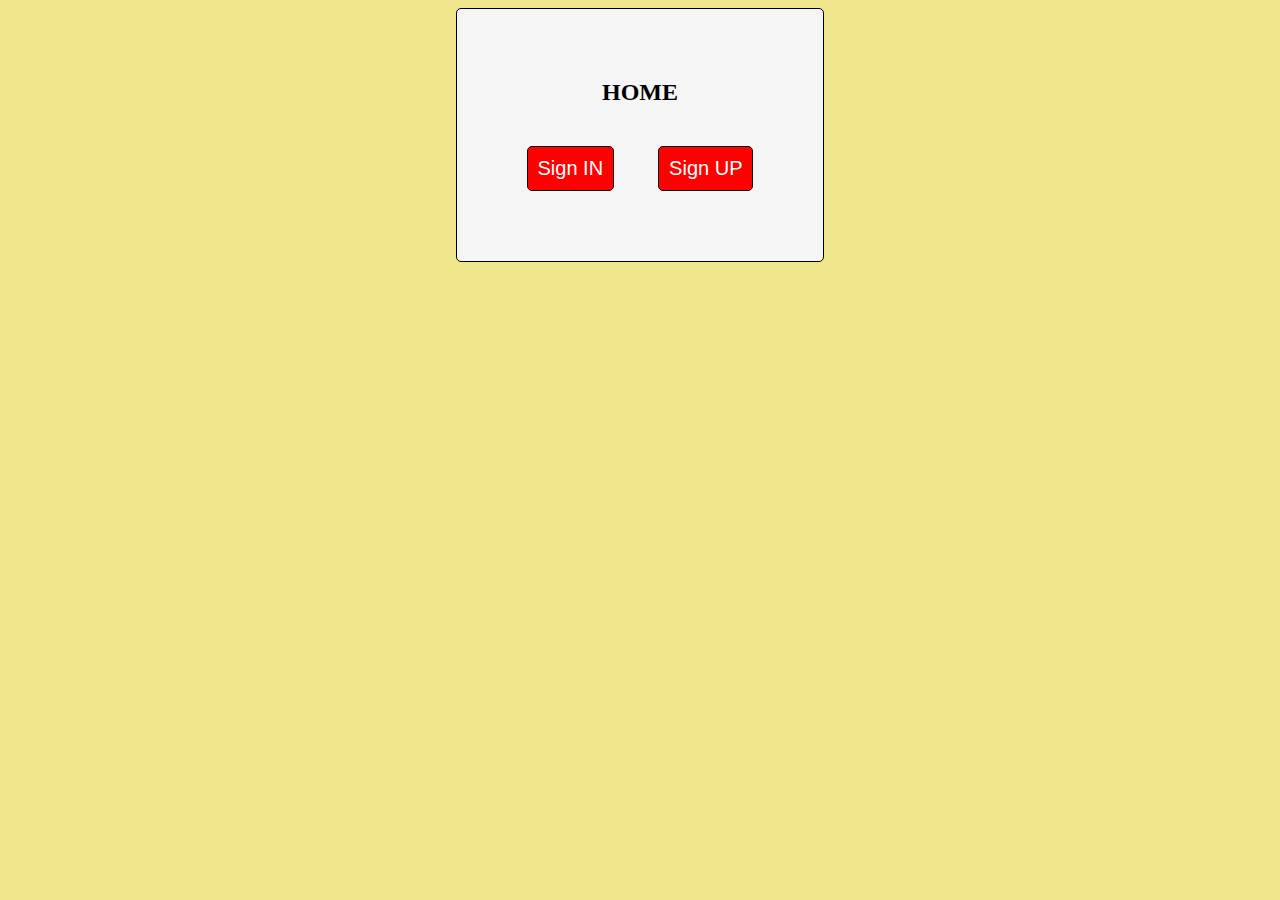
<file: Medical Store Application/index.html>
<!DOCTYPE html>
<html lang="en">

<head>
    <meta charset="UTF-8">
    <meta name="viewport" content="width=device-width, initial-scale=1.0">
    <title>Online Medical Store</title>
    <link rel="stylesheet" href="style/style.css">
    <script src="js/script.js"></script>
</head>

<body>
    <div class="homepage" id="homepage" style="background-color: whitesmoke;">
        <h2>HOME</h2>
        <div class="signbuttons">
            <button class="signin" id="homesignin" onclick="homesignin()">Sign IN</button>
            <button class="signup" id="homesignup" onclick="homesignup()">Sign UP</button>
        </div>
    </div>
    <div class="signinpage" id="signinpage" style="background-color: whitesmoke; border: none;">
        <h2>Sign In page</h2>
        <label for="">Email ID : </label>
        <input type="text" id="signInUserID">
        <label for="">Password</label>
        <input type="password" id="signinpwd">
        <button id="newsignin" class="signin" onclick="signIn()">Signin</button>
    </div>
    <div class="signuppage" id="signuppage" style="background-color: whitesmoke; border: none;">
        <h2>SignUp Page</h2>
        <label for="">UserName :</label>
        <input type="text" id="signUpUserName">
        <label for="">UserPhoneNumber : </label>
        <input type="number" id="signUpPhoneNumber">
        <label for="">User Mail ID</label>
        <input type="text" id="signUpMail">
        <label for="">Enter Password</label>
        <input type="password" id="signUpPwd">
        <label for="">Confirm Password</label>
        <input type="password" id="confirmpwd">
        <label for="">Balance : </label>
        <input type="number" id="signUpBalance">
        <button class="signup" id="newsignup" onclick="signUp()">SignUp</button>
    </div>
   
    
    <div id="welcome" style="display: none;">
        <h2 id="welcomemsg">Hi</h2>
        <button onclick="homepage()" id="signoutbtn">SignOut</button>
    </div>
    <div class="loggedInPage" id="loggedInPage" style="display: none;">
        <button onclick="showMedicinePage()">MedicineList</button>
        <button onclick="takeOrderPage()">Take Order</button>
        <button onclick="CancelOrderPage()">Cancel Order</button>
        <button onclick="orderHistory()">Order History</button>
        <button onclick="WalletBalancePage()">Wallet Balance</button>
        <button onclick="TopUpPage()">Top Up</button>
    </div>
    <div class="medicineList" id="medicinePage" style="display: none;">
        <button onclick="AddMedicine()" id="addMedicine">Add Medicine</button>
        <form action="">
            <label for="">Medicine Name : </label>
            <input type="text" id="mName">
            <label for="">Quantity : </label>
            <input type="number" id="mQuantity">
            <label for="">Price</label>
            <input type="number" id="mPrice">
            <label for="">Expiry Date</label>
            <input type="date" id="mExpiry">
            <button onclick="Edit()" type="button" style="background-color: red;color: white;padding: 10px;">Submit</button>
        </form>
        <table border="1" id="medicineList1" style="background-color: white;">
            <thead>
                <tr>
                    <th>Medicine ID</th>
                    <th>Medicine Name</th>
                    <th>Quantity</th>
                    <th>Price</th>
                    <th>Action</th>
                </tr>
            </thead>
        </table>
    </div>
    <div class="takeOrderPage" id="takeOrderPage" style="display: none;">
        <table border="1" id="takeOrderMedicineList" style="background-color: white;">
            <thead>
                <tr>
                    <th>Medicine ID</th>
                    <th>Medicine Name</th>
                    <th>Quantity</th>
                    <th>Price</th>
                </tr>
            </thead>
        </table>
        <div class="takeorder" id="takeorder">
            <label for="">Quantity</label>
            <input type="number" id="medicineCount">
            <button onclick="submitOrder()" id="orderbtn">Submit</button>

        </div>
    </div>
    <div class="orderHistoryclass" id="orderHistorypage" style="display: none;">
        <table border="1" id="orderHistory" style="background-color: white;">
            <thead>
                <tr>
                    <th>Order ID</th>
                    <th>Medicine ID</th>
                    <th>Medicine Name</th>
                    <th>Quantity</th>
                    <th>Price</th>
                    <th>Order Status</th>
                </tr>
            </thead>
        </table>
    </div>
    <div class="CancelOrderPage" id="cancelOrderPage" style="display: none;">
        <table border="1" id="ordered" style="background-color: white;">
            <thead>
                <tr>
                    <th>Order ID</th>
                    <th>Medicine ID</th>
                    <th>Medicine Name</th>
                    <th>Quantity</th>
                    <th>Price</th>
                    <th>Order Status</th>
                    <th>Action</th>
                </tr>
            </thead>
        </table>
    </div>
    <div class="walletBalancePage" id="walletBalancePage" style="display: none;">
        <h2 id="walletBalance"></h2>
    </div>
    <div class="Topup" id="topupPage" style="display: none;">
        <h2 id="walletBalance"></h2>
        <h3>Enter the amount to Recharge : <input type="number" id="topUpAmount"></h3>
        <button onclick="TopUp()" id="recharge">Recharge</button>
    </div>
</body>

</html>
</file>
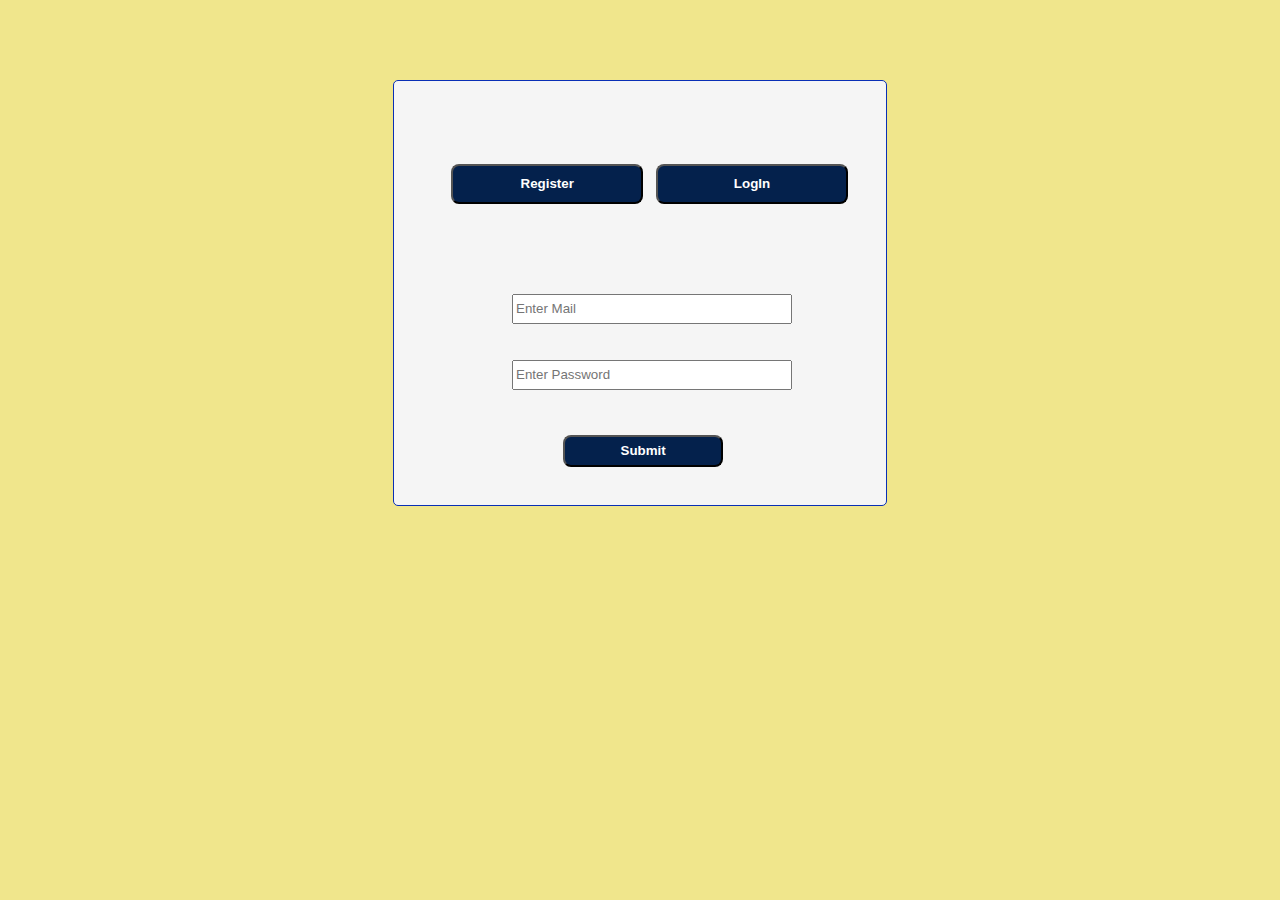
<file: MetroCard/index.html>
<!DOCTYPE html>
<html>
    <head>
        <meta charset="UTF-8">
        <meta http-equiv="X-UA-Compatible" content="IE=edge">
        <meta name="viewport" content="width=device-width, initial-scale=1.0">
        <title>Metro Card</title>
        <link rel="stylesheet" href="styles/styles.css">
    </head>
    <body class="body">
        <div class="container" id="container">
            <button onclick="ClickRegister()" class="register1">Register</button><button onclick="ClickLogIn()" class="login1">LogIn</button>
            <div class="register" id="register">
                <input class="name" id="name" type="text" placeholder="Enter Name"><br>
                <input class="mail" id="mail" type="text" placeholder="Enter Mail"><br>
                <input class="pass" id="pass" type="password" placeholder="Enter Password"><br>
                <input class="conpass" id="conpass" type="password" placeholder="Enter Confirm Password"><br>
                <input class="mobile" id="mobile" type="text" placeholder="Enter Mobile Number"><br>
                <button onclick="SubRegister()" class="submit">Submit</button>
            </div>
            <div class="login" id="login">
                <input class="mail2" id="mail2" type="text" placeholder="Enter Mail"><br>
                <input class="pass2" id="pass2" type="password" placeholder="Enter Password"><br>
                <button onclick="SubLogIn()" class="submit1">Submit</button>
            </div>
        </div>
        <div class="navbar" id="nav">
            <ul class="navlist">
                <li onclick="Home()">Home</li>
                <li onclick="ShowBalance()">Balance</li>
                <li onclick="Recharge()">Recharge</li>
                <li onclick="TravelHistory()"><span>Travel History</span></li>
                <li onclick="Ticket()">Ticket Fair</li>
            </ul>
        </div>
        <div class="home-tab" id="home-tab">
            <p id="home"></p>
        </div>
        <div class="showbalance" id="showbalance">
            <p id="balance" class="balance"></p>
        </div>
        <div class="recharge" id="recharge">
            <label class="rechargetext">Recharge</label><br>
            <input id="amount" type="number" placeholder="Enter Amount"><br>
            <button onclick="TopUp()" class="recsubmit">Submit</button>
        </div>
        <div class="travelhistory" id="travelhistory">
            <table class="table" id="table"></table>
        </div>
        <div class="travel" id="travel">
            <table class="table1" id="table1"></table>
        </div>
        <div class="travellocation" id="travellocation">
            <label><span>From Location</span></label><br>
            <input id="noOfTickets" type="number" placeholder="Enter no Of Tickets"><br>
            <button class="book" onclick="Book()">Book</button>
        </div>
        <div id="logout">
            <p id="exit"></p>
        </div>
    </body>
    <script src="JS/index.js"></script>
</html>
</file>
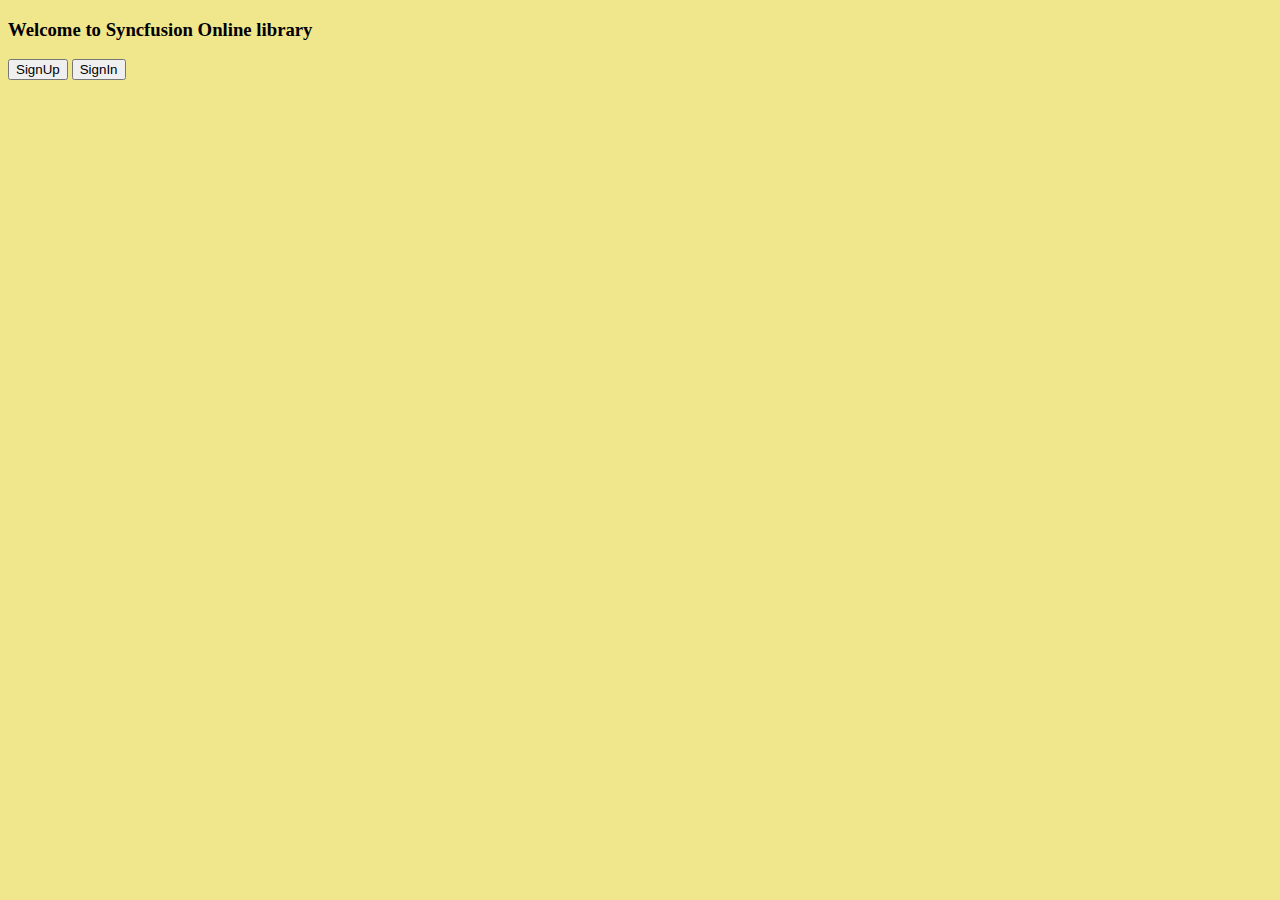
<file: OnlineLibrary/index.html>
<!DOCTYPE html>
<html lang="en">
<head>
    <meta charset="UTF-8">
    <meta name="viewport" content="width=device-width, initial-scale=1.0">
    <title>OnlineLibrary</title>
    <link rel="stylesheet" href="styles/style.css">
    <script src="JS/index.js"></script>
</head>
<body>
    <div id="homepage">
        <h3>Welcome to Syncfusion Online library</h3>
        <button onclick="SignUp()">SignUp</button>
        <button onclick="SignIn()">SignIn</button>
        
    </div>


    <div id="sign-up">
        <h2>SignUp</h2>
        <div>
            <label for="username-field">UserName</label> 
            <br><input type="text" id="username-field" onkeyup="validateUser()">
            <label id="username-error"></label>
            
        </div>
    <div>
       <label for="email-field">Email</label> 
       <br><input type="email" id="email-field" onkeyup="validateEmail()">
       <label id="email-error"></label>
       
    </div>
    <div>
        <label for="gender" >Gender :</label>
        <input type="radio" value="Male" name="gender" id="male">Male 
        <input type="radio"  value="Female" name="gender" id="female">Female

    </div>
    <div>
        <label for="department">Department</label>
        <select id="department">
           
            <option value="ECE">ECE</option>
            <option value="CSE">CSE</option>
            <option value="CIVIL">CIVIL</option>
        </select>
    </div>
    <div>
       <label for="password-field">Password</label>
       <br>
       <input type="password" id="password-field" onkeyup="validatePassword()">
       <label id="password-error"></label>
    </div>
    <div>
       <label for="confirm-password-field">Confirm password</label>
       <br>
       <input type="password" id="confirm-password-field" onkeyup=" validateConfirmPwd()">
       <label id="confirm-password-error"></label>
    </div>
    <div>
       <label for="phonenumber-field">PhoneNumber</label><br>
       <input type="text" id="phonenumber-field" onkeyup="validatePhone()">
       <label id="phonenumber-error"></label>
    </div>
   
    <button  onclick="SignUpSubmit()">Submit</button>

</div>
<div id="sign-in">
    <div>
        <label for="useremail-field1">EmailID
        </label><br>
        <input type="email" id="useremail-field1">
    </div>
    <div>
        <label for="password-field1">Password</label><br>
        <input type="password"  id="password-field1">
    </div>
    
    <button  onclick="SignInSubmit()">Submit</button>
    <h3>Existing User</h3>
    <table border="3">
        <thead>
            <th>UserName</th>
            <th>MailID</th>
            <th>Mobilenumber</th>
            <th>Gender</th>
            <th>Department</th>
        </thead>
        <tbody id="user-table">

        </tbody>
    </table>
</div>

<div id="navbar">
    <label id="showUser"></label><br>
    <button onclick="bookDetails()">BookDetails</button>
    <button onclick="borrowBook()">BorrowBook</button>
    <button onclick="BorrwedHistroy()">ShowBorrowedHistroy</button>
    <button onclick="returnBook()">ReturnBook</button>
    <button onclick="recharge()">Recharge</button>
    <button onclick="showBalance()">ShowBalance</button>
</div>
    
<div id="book-details">
    <button onclick="adds()">Add</button>
    <div id="add-book">
        <label for="book-name">BookName</label>
        <input type="text" id="book-name">
        <label for="author-name">AuthorName</label>
        <input type="text" id="author-name">
        <label for="book-count">BookCount</label>
        <input type="number" id="book-count">
        <button onclick="addsBook()">Submit</button>
    </div>
    <table border="3">
        <thead>
            <th>BookID</th>
            <th>BookName</th>
            <th>AuthorName</th>
            <th>BookCount</th>
            
        </thead>
        <tbody id="book-table">

        </tbody>
    </table>
</div>

<div id="borrow-book">
    <table border="3">
        <thead>
            <th>BookID</th>
            <th>BookName</th>
            <th>AuthorName</th>
            <th>BookCount</th>
            <th>Action</th>
        </thead>
        <tbody id="book-details-table">

        </tbody>
    </table>

    <div  id="show-count">
         <input type="number" id="book-count">
         <button onclick="enter()">Enter</button>
    </div>
</div>


<div id="borrow-histroy">
    <table border="3">
        <thead>
            <th>BorrowID</th>
            <th>BookID</th>
            <th>UserID</th>
            <th>BorrowedDate</th>
            <th>BorrowBookCount</th>
            <th>Status</th>
            <th>PaidFineAmount</th>
        </thead>
        <tbody id="borrow-histroy-table">

        </tbody>
    </table>
</div>

<div id="return-book">
    <table border="3">
        <thead>
            <th>BorrowID</th>
            <th>BookID</th>
            <th>UserID</th>
            <th>BorrowedDate</th>
            <th>BorrowBookCount</th>
            <th>Status</th>
            <th>PaidFineAmount</th>
             <th>Return Date</th>
             <th>FineAmount</th>
             <th>Action</th>
        </thead>
        <tbody id="borrowed-histroy-table">

        </tbody>
    </table>
</div>
<div id="recharge">
      <input type="number" id="recharge-amount">
        <button onclick="amount()">Enter</button>
</div>
<div id="top-up">
    <label id="walletBalance"></label>
</div>
</body>
</html>
</file>
<file: Medical Store Application/style/style.css>
body{
    background-color: khaki;
}
.welcome{
    width: 100%;
}
.welcome button{
background-color: red;
color: white;
}
.welcome button:hover{
    background-color: #fff;
    color: red;
}
#orderbtn{
    padding: 10px;
    color: white;
    background-color: green;
}
#signoutbtn{
    padding: 10px;
    border: none;
    border-radius: 5px;
    background-color: red;
    color: white;
}
#signoutbtn:hover{
    background-color: white;
    color: black;
}
#editbtn,#takeorderbtn{
    padding: 10px 15px;
    background-color: blue;
    color: white;
}
#editbtn :hover,#takeorderbtn :hover{

    background-color: white;
    color: blue;
}
#deletebtn,#cancelbtn{
    padding: 10px 20px;
    background-color: red;
    color: white;
}
#deletebtn,#cancelbtn :hover{
    padding: 10px 20px;
    background-color: white;
    color: black;
}
#addMedicine:hover{
    padding: 10px 20px;
    background-color: white;
    color: black;
}
#addMedicine{
    padding: 10px 20px;
    background-color: red;
    color: white;
}
#deletebtn:hover{
    padding: 10px 20px;
    background-color: white;
    color: black;
}
#recharge{
    padding: 10px;
    background-color: green;
    color: white;
}
#recharge :hover{
    background-color: #fff;
    color: black;
}
#signoutbtn{
    justify-content: right;
    margin-left: auto;
}
#signoutbtn button{
    padding: 10px;
    border: none;
    background-color: red;
}
.homepage{
    display: flex;
    flex-direction: column;
    align-items: center;
    margin: 0px auto;
    padding: 50px;
    border-radius: 5px;
    border: 1px solid black;
    width: fit-content;
}

.signin,.signup{
    background-color: red;
    color: white;
    font-family: sans-serif;
    padding: 10px;
    font-size: 20px;
    border: none;
    margin: 20px;
    border: 1px solid black;
    border-radius: 5px;
}
.signin:hover,.signup:hover{
    background-color: white;
    color: black;
}
.signinpage{
    padding: 50px;
    border-radius: 5px;
    border: 1px solid black;
    display: flex;
    flex-direction: column;
    width: 200px;
    margin: 0px auto;
    display: none;
}

.signuppage{
    padding: 50px;
    border-radius: 5px;
    border: 1px solid black;
    display: flex;
    flex-direction: column;
    width: 200px;
    margin: 0px auto;
    display: none;
}
.loggedInPage{
    margin: 10px;
    display: none;
}
.loggedInPage button{
font-family: sans-serif;
font-weight: bold;
padding: 10px;
border: none;
margin: 0px;
width: 16.6%;
}
.loggedInPage button:hover{
background-color: red;
color: white;
}
#medicineList{
    width: fit-content;
}
.takeorder{
    display: none;
    flex-direction: column;
    width: 200px;
}
</file>
<file: MetroCard/styles/styles.css>
body{
    background-color: khaki;
}
.container{
    border:1px solid rgb(9, 47, 181);
    background-color: whitesmoke;
    border-radius: 5px;
    width:fit-content;
    height: fit-content;
    padding: 3%;
    margin: 0 auto;
    margin-top:5rem;
    flex:wrap;
    font-family:sans-serif;
}
.register1{
    flex:wrap;
    width:12rem;
    height:2.5rem;
    margin-top:5vh;
    margin-left:1.5vw;
    background-color: rgb(4, 33, 76);
    color:white;
    border-radius:0.5rem;
    font-weight: bold;
}
.login1{
    flex:wrap;
    width:12rem;
    height:2.5rem;
    margin-top:5vh;
    margin-left:1vw;
    background-color: rgb(4, 33, 76);
    color:white;
    border-radius:0.5rem;
    font-weight: bold;
}
.register{
    display:none;
    padding-left: 5rem;
    margin-top:8vh;
    flex:wrap;
}
.name{
    flex:wrap;
    width:17rem;
    height: 1.5rem;
}
.mail{
    flex:wrap;
    width:17rem;
    height: 1.5rem;
    margin-top:3vh;
}
.pass{
    flex:wrap;
    width:17rem;
    height: 1.5rem;
    margin-top:3vh;
}
.conpass{
    flex:wrap;
    width:17rem;
    height: 1.5rem;
    margin-top:3vh;
}
.mobile{
    flex:wrap;
    width:17rem;
    height: 1.5rem;
    margin-top:3vh;
}
.submit{
    flex:wrap;
    width:10rem;
    height:2rem;
    margin-top:5vh;
    margin-left:4vw;
    color:white;
    font-weight: bold;
    border-radius:0.5rem;
    background-color: rgb(4, 33, 76);
}
.login{
    padding-left:5rem;
    margin-top:10vh;
    flex:wrap;
}
.mail2{
    flex:wrap;
    width:17rem;
    height: 1.5rem;
}
.pass2{
    flex:wrap;
    width:17rem;
    height: 1.5rem;
    margin-top:4vh;
}
.submit1{
    flex:wrap;
    width:10rem;
    height:2rem;
    margin-top:5vh;
    margin-left:4vw;
    color:white;
    font-weight: bold;
    border-radius:0.5rem;
    background-color: rgb(4, 33, 76);
}
.navbar{
    display:none;
    background-color:rgb(4, 33, 76) ;
    color:white;
    min-width:50rem;
    height:3rem;
}
.navlist{
    display:flex;
    text-decoration: none;
    list-style-type: none;
    justify-content: space-evenly;
    font-family:sans-serif;
    font-weight: bold;
    font-size: 1rem;
    padding-top:2vh;
}
.navlist :hover{
    cursor: pointer;
    padding: 10px;
    background-color: #fff;
    color: black;
}
.recharge{
    display:none;
}
.travelhistory{
    text-align:center;
    display:none;
    margin-top:-16vh;
}
.table,th,td{
    border:2px solid black;
    border-collapse: collapse;
    width:7rem;
    height:2rem;
}
.travel{
    display:none;
    text-align:center;
    margin-top:-16vh;
}
.table1,th,td{
    border:2px solid black;
    border-collapse: collapse;
}
.home-tab{
    margin-top: 20vh;
    margin-left: 30vw;
    font-size:30px;
    font-weight: bold;
    font-family:sans-serif;
}
.showbalance{
    margin-left: 30vw;
    margin-top: 5vh;
    font-size:3rem;
    font-weight: bold;
    font-family:sans-serif;
}
.recharge{
    margin-left: 30vw;
    font-size:3rem;
    font-weight: bold;
    font-family:sans-serif;
}
#amount{
    margin-top:3vh;
    height:2rem;
    width:25rem;
}
.recsubmit{
    height:3rem;
    margin-left:8vw;
    margin-top:5vh;
    width:7rem;
}
.travellocation{
    display:none;
    margin-top:2vh;
    font-size: 1rem;
    font-weight: bold;
    font-family: sans-serif;
}
#fromlocation{
    flex:wrap;
    width:17rem;
    height: 1.5rem;
    margin-top:2vh;
}
#tolocation{
    flex:wrap;
    width:17rem;
    height: 1.5rem;
    margin-top:4vh;
}
.toloctext{
    position: relative;
    top:2vh;
}
.book
{
    margin-top:3vh;
    height:2rem;
    width:7rem
}
</file>
<file: OnlineLibrary/styles/style.css>
body{
    background-color: khaki;
}

#sign-up
{
    display: none;
}
#sign-in{
    display: none;
}
#sign-up div{
    margin: 1rem;
}
#navbar{
    display: none;
}
#book-details
{
    display: none;
}
#borrow-book
{
    display: none;
}
#borrow-histroy
{
    display: none;
}
#return-book
{
    display: none;
}
#recharge
{
    display: none;
}
#top-up
{
    display: none;
}
#show-count
{
    display: none;
}
#add-book
{
    display: none;
}
</file>
